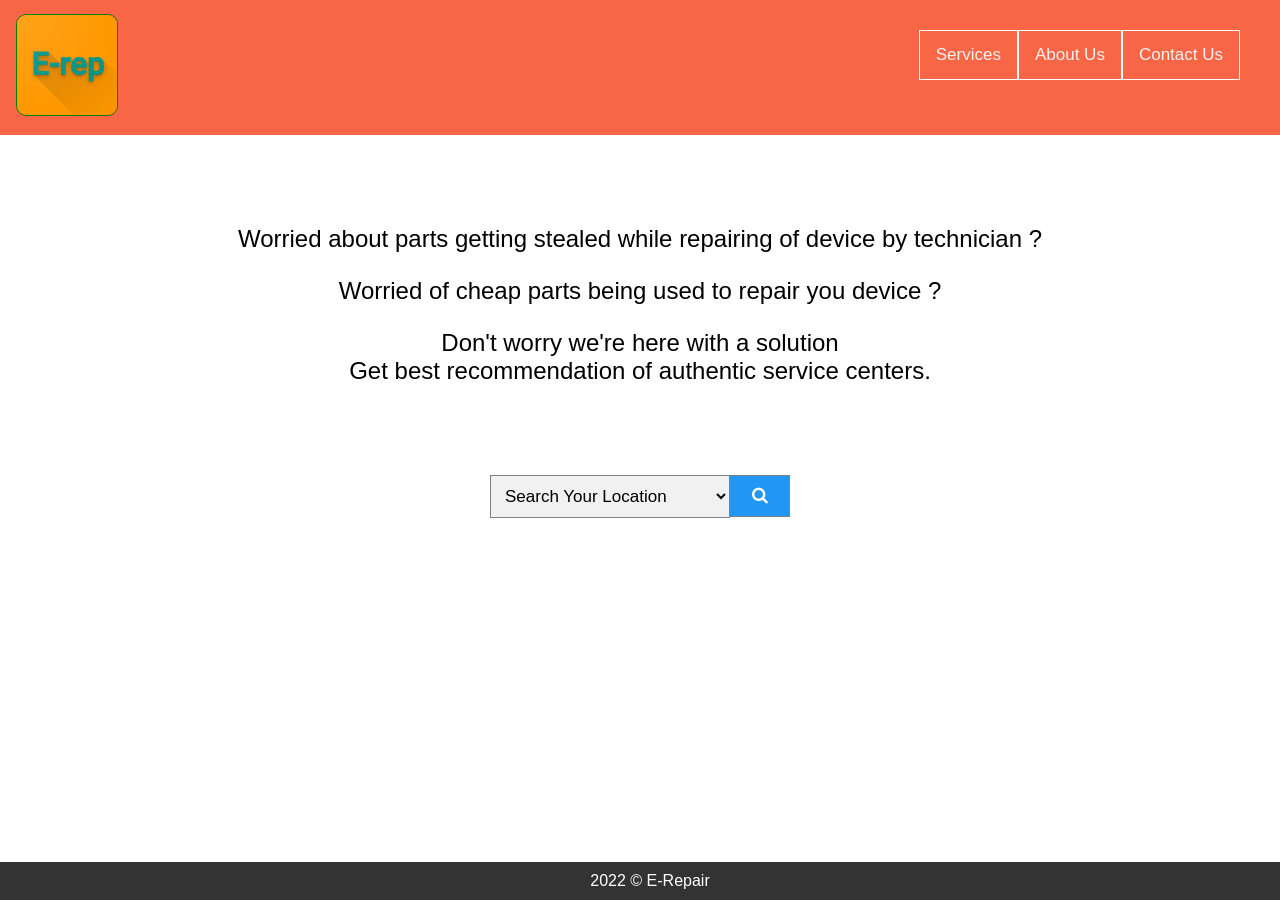
<file: portal/index.html>
<!DOCTYPE html>
<html>
<head>
	<meta charset="utf-8">
	<meta name="viewport" content="width=device-width, initial-scale=1">
	<link rel="stylesheet" href="https://cdnjs.cloudflare.com/ajax/libs/font-awesome/4.7.0/css/font-awesome.min.css">
	<title>E-Repair</title>
	<style>

		body {
		  margin: 0;
		  font-family: Arial, Helvetica, sans-serif;
		}

		.topnav {
		  position: relative;
		  overflow: hidden;
		  background-color: #F96646;
		}

		.topnav a {
		  float: left;
		  color: #f2f2f2;
		  text-align: center;
		  padding: 14px 16px;
		  text-decoration: none;
		  font-size: 17px;
		}

		.topnav a:hover {
		  background-color: #ddd;
		  color: black;
		}

		.topnav a.active {
		  color: white;
		}

		.topnav-right {
		  float: right;
			padding-top: 30px;
			padding-right: 40px;
		}

		.footer {
		   position: fixed;
		   bottom: 0;
		   width: 100%;
		   background-color: #333;
		   color: white;
		   padding: 10px;
		}

		.intro {
			text-align: center;
			margin-top: 10vh;
			font-size: 1.5rem;
		}

		.search-bar {
			font-size: 2rem;
			width: 100%;
			margin-top: 10vh;
		}

		form select {
		  padding: 10px;
		  font-size: 17px;
		  border: 1px solid grey;
		  float: left;
		  width: 80%;
		  background: #f1f1f1;
		}

		form button {
		  float: left;
		  width: 20%;
		  padding: 10px;
		  background: #2196F3;
		  color: white;
		  font-size: 17px;
		  border: 1px solid grey;
		  border-left: none;
		  cursor: pointer;
		}

		/* Responsive navigation menu (for mobile devices) */
		@media screen and (max-width: 600px) {

			.topnav a {
				font-size: 15px;
				padding: 5px;
				margin-top: 5px;
			}
		  
			.topnav a, .topnav-left {
			    float: left;
			    display: grid;
			 }	

			.topnav a, .topnav-right {
			    float: right;
			    display: grid;
			}

		 	.topnav-left {
			  float: left;
			  padding: 5px;
			}

			.topnav-right {
			  float: right;
				padding: 10px;
			}

			.intro {
				font-size: 17px;
			}
		}

	</style>
</head>
<body>

	<div class="topnav">

		<div class="topnav-left">
			<a href="../index.html"><img src="./cdn/logo.png" height="100px" width="auto" style="border: thin solid green; border-radius: 10%;"></a>
		</div>

	  <div class="topnav-right">
	    <a href="./service.html" style="border: thin solid white;">Services</a>
	    <a href="./about.html" style="border: thin solid white;">About Us</a>
		<a href="./contact.html" style="border: thin solid white;">Contact Us</a>
	  </div>

	</div>

	<div class="intro">

		<p>Worried about parts getting stealed while repairing of device by technician ?</p>
		<p>Worried of cheap parts being used to repair you device ?</p>

		<p>Don't worry we're here with a solution<br>Get best recommendation of authentic service centers.</p>

	</div>

	<div class="search-bar">
		<form style="margin:auto;max-width:300px" id="link" action="./kanpur/index.html">
			<select id="city" name="city">
		    <option value="" selected disabled hidden>Search Your Location</option>
		    <option value="kanpur" class="kanpur" onclick="kanpur()">Kanpur, UP</option>
		  </select>
			<a href="./kanpur/index.html" id="link">
				<button type="submit" onclick="kanpur()"><i class="fa fa-search"></i>
				</button>
			</a>
    </form>
	</div>


	<div class="footer">
		<div style="width: 100%; text-align: center;">2022 &#169; E-Repair </div>
	</div>

</body>

<script>

	kanpur() {
		document.getElementById("link").action = "./kanpur/index.html";
	}

</script>

</html>
</file>
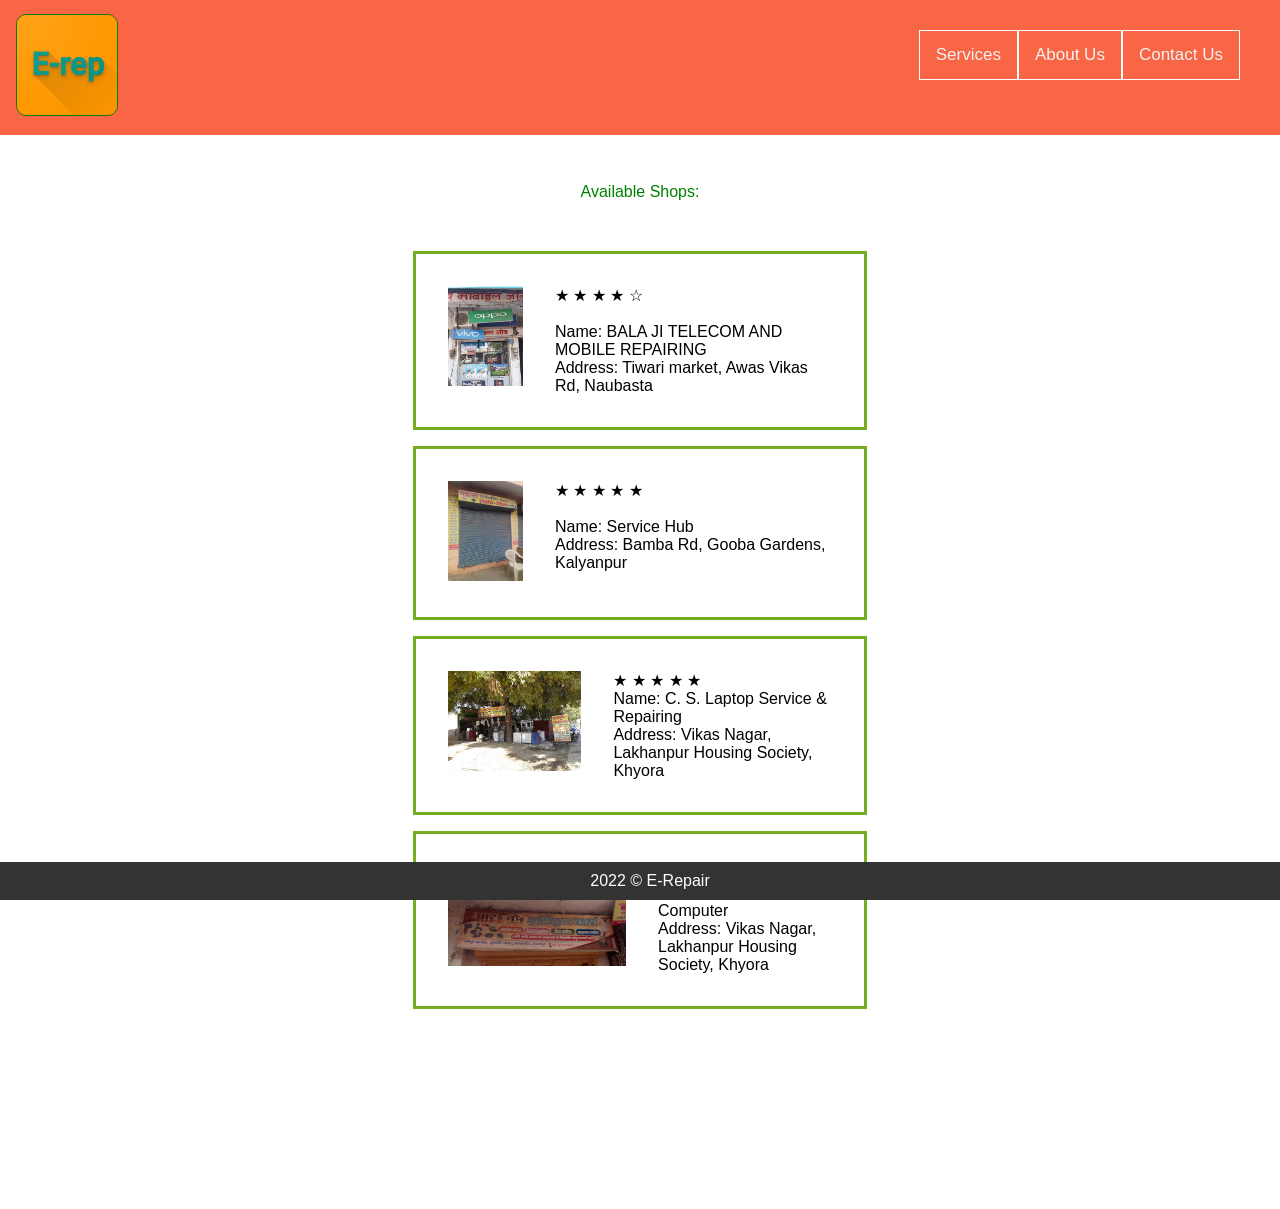
<file: portal/kanpur/index.html>
<!DOCTYPE html>
<html>
<head>
	<meta charset="utf-8">
	<meta name="viewport" content="width=device-width, initial-scale=1">
	<title>E-Repair</title>
	<style>

		body {
		  margin: 0;
		  font-family: Arial, Helvetica, sans-serif;
		}

		.topnav {
		  position: relative;
		  overflow: hidden;
		  background-color: #F96646;
		}

		.topnav a {
		  float: left;
		  color: #f2f2f2;
		  text-align: center;
		  padding: 14px 16px;
		  text-decoration: none;
		  font-size: 17px;
		}

		.topnav a:hover {
		  background-color: #ddd;
		  color: black;
		}

		.topnav a.active {
		  color: white;
		}

		.topnav-right {
		  float: right;
			padding-top: 30px;
			padding-right: 40px;
		}

		.footer {
		   position: fixed;
		   bottom: 0;
		   width: 100%;
		   background-color: #333;
		   color: white;
		   padding: 10px;
		}

    #card-parent {
			display: flex;
			flex-direction: row;
		}

		.intro {
			text-align: center;
			margin-top: 10vh;
			font-size: 1.5rem;
		}

    .shop-cards {
      margin: auto;
      width: 30%;
      border: 3px solid #73AD21;
      padding: 2rem;
      margin-top:1rem;
    }

    .comment {
      margin: auto;
      width: 30%;
      color:green;
      margin-top:3rem;
    }

    div.shop-cards a {
      text-decoration:none;
      color: black;
    }

    /* Responsive navigation menu (for mobile devices) */
		@media screen and (max-width: 600px) {

			.topnav a {
				font-size: 15px;
				padding: 5px;
				margin-top: 5px;
			}
		  
			.topnav a, .topnav-left {
			    float: left;
			    display: grid;
			 }	

			.topnav a, .topnav-right {
			    float: right;
			    display: grid;
			}

		 	.topnav-left {
			  float: left;
			  padding: 5px;
			}

			.topnav-right {
			  float: right;
				padding: 10px;
			}

			#card-parent {
				display: flex;
				flex-direction: column;
			}

			.shop-cards {
	      margin: auto;
	      width: 80%;
	      border: 3px solid #73AD21;
	      padding: 2rem;
	      margin-top:1rem;
    	}
		}

	</style>
</head>
<body>

	<div class="topnav">

		<div class="topnav-left">
		  <a href="./../index.html"><img src="./../cdn/logo.png" height="100px" width="auto" style="border: thin solid green; border-radius: 10%;"></a>
		</div>

	  <div class="topnav-right">
	    <a href="./../service.html" style="border: thin solid white;">Services</a>
	    <a href="./../about.html" style="border: thin solid white;">About Us</a>
			<a href="./../contact.html" style="border: thin solid white;">Contact Us</a>
	  </div>

	</div>

  <div class="comment">
    <p style="text-align:center">Available Shops:</p><br>
  </div>

  <div class="shop-cards">
    <a href="./1/index.html">
      <div id="card-parent">
      	<div class="child"><img src="./1/1.jfif" height="100px" width="auto" alt="Shop 1 logo"></div>
      	<div class="child" style="padding-left:2rem;"> &#9733; &#9733; &#9733; &#9733; &#9734;<br><br>Name: BALA JI TELECOM AND MOBILE REPAIRING<br>Address: Tiwari market, Awas Vikas Rd, Naubasta</div>
      </div>
    </a>
  </div>

  <div class="shop-cards">
    <a href="./2/index.html">
      <div id="card-parent">
      	<div class="child"><img src="./2/1.jfif" height="100px" width="auto" alt="Shop 2 logo"></div>
      	<div class="child" style="padding-left:2rem;"> &#9733; &#9733; &#9733; &#9733; &#9733;<br><br>Name: Service Hub
<br>Address: Bamba Rd, Gooba Gardens, Kalyanpur</div>
      </div>
    </a>
  </div>

  <div class="shop-cards">
    <a href="./3/index.html">
      <div id="card-parent">
      	<div class="child"><img src="./3/1.jfif" height="100px" width="auto" alt="Shop 3 logo"></div>
      	<div class="child" style="padding-left:2rem;"> &#9733; &#9733; &#9733; &#9733; &#9733;<br>Name: C. S. Laptop Service & Repairing<br>Address: Vikas Nagar, Lakhanpur Housing Society, Khyora</div>
      </div>
    </a>
  </div>

  <div class="shop-cards">
    <a href="./4/index.html">
      <div id="card-parent">
      	<div class="child"><img src="./4/1.jfif" height="100px" width="auto" alt="Shop 4 logo"></div>
      	<div class="child" style="padding-left:2rem;">--<br>Name: R.K. Mobile and Computer<br>Address: Vikas Nagar, Lakhanpur Housing Society, Khyora</div>
      </div>
    </a>
  </div>

  <div style="height:200px"></div>

	<div class="footer">
		<div style="width: 100%; text-align: center;">2022 &#169; E-Repair </div>
	</div>

</body>
</html>
</file>
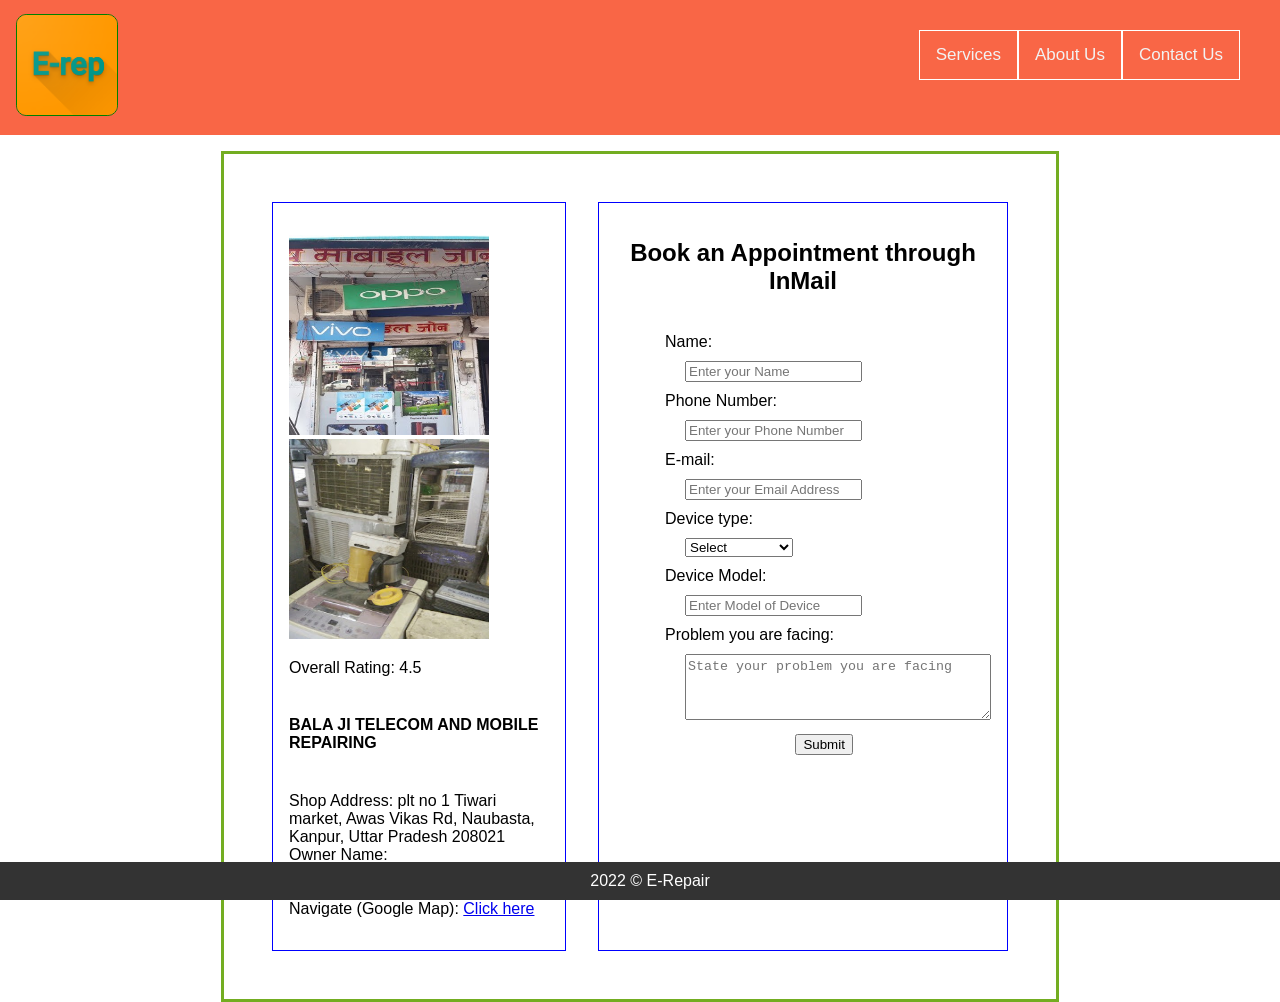
<file: portal/kanpur/1/index.html>
<!DOCTYPE html>
<html>
<head>
	<meta charset="utf-8">
	<meta name="viewport" content="width=device-width, initial-scale=1">
	<title>E-Repair</title>
	<style>

		body {
		  margin: 0;
		  font-family: Arial, Helvetica, sans-serif;
		}

		.topnav {
		  position: relative;
		  overflow: hidden;
		  background-color: #F96646;
		}

		.topnav a {
		  float: left;
		  color: #f2f2f2;
		  text-align: center;
		  padding: 14px 16px;
		  text-decoration: none;
		  font-size: 17px;
		}

		.topnav a:hover {
		  background-color: #ddd;
		  color: black;
		}

		.topnav a.active {
		  color: white;
		}

		.topnav-right {
		  float: right;
			padding-top: 30px;
			padding-right: 40px;
		}

		.footer {
		   position: fixed;
		   bottom: 0;
		   width: 100%;
		   background-color: #333;
		   color: white;
		   padding: 10px;
		}

		#card-parent {
			display: flex;
			flex-direction: row;
			justify-content: space-between;
		}

		.shop-cards {
	      margin: auto;
	      width: 60%;
	      border: 3px solid #73AD21;
	      padding: 2rem;
	      margin-top:1rem;
	    }

		.shop-child {
			border: thin solid blue;
			padding: 1rem;
			margin: 1rem;
			width: 500px;
		}

		.review-cards {
	      margin: auto;
	      width:80%;
	      border: 3px solid #73AD21;
	      padding: 1rem;
	      margin-top:1rem;
	    }

		#review-parent {
			display: flex;
			flex-direction: row;
			padding-left: 1rem;
		}

		.bookingForm {
			margin-left: 50px;
		}

		.bookingForm input, select, textarea {
			margin-left: 20px;
			margin-top: 10px;
			margin-bottom: 10px;
		}

		button.submit {
			margin-left: 40%;
		}

		button.submit a:link, a:hover, a:active, a:visited {
			text-decoration: none;
			color: black;
		}

		#problem {
			height:60px;
			width: 300px;
			line-height: 20px;
		}

		/* Responsive navigation menu (for mobile devices) */
		@media screen and (max-width: 600px) {

			.topnav a {
				font-size: 15px;
				padding: 5px;
				margin-top: 5px;
			}
		  
			.topnav a, .topnav-left {
			    float: left;
			    display: grid;
			 }	

			.topnav a, .topnav-right {
			    float: right;
			    display: grid;
			}

		 	.topnav-left {
			  float: left;
			  padding: 5px;
			}

			.topnav-right {
			  float: right;
				padding: 10px;
			}

			#card-parent {
				flex-direction: column;
			}

			.shop-child {
				width: 90%;
				margin: 0rem;
				margin-bottom: 1rem;
			}

			.shop-cards {
				width: 80%;
				padding: 1rem;
				margin-bottom: 50px;
			}

			#problem {
				height:80px;
				width: 70%;
				line-height: 15px;
			}
		}

	</style>
</head>
<body>

	<div class="topnav">

	  <div class="topnav-left">
	  	<a href="./../../index.html"><img src="./../../cdn/logo.png" height="100px" width="auto" style="border: thin solid green; border-radius: 10%;"></a>
	  </div>

	  <div class="topnav-right">
	    <a href="./../../service.html" style="border: thin solid white;">Services</a>
	    <a href="./../../about.html" style="border: thin solid white;">About Us</a>
			<a href="./../../contact.html" style="border: thin solid white;">Contact Us</a>
	  </div>

	</div>

	<div class="shop-cards">
    <div id="card-parent">

    	<div class="shop-child">
				<p>
					<img src="1.jfif" height="200px" width="200px" alt="Shop Front">
					<img src="2.jfif" height="200px" width="200px" alt="Shop Inside">
				</p>
				<p>
					Overall Rating: 4.5<br><br>
					<h4 id="shopName">BALA JI TELECOM AND MOBILE REPAIRING</h4><br>
					Shop Address: plt no 1 Tiwari market, Awas Vikas Rd, Naubasta, Kanpur, Uttar Pradesh 208021<br>
					Owner Name:<br>
					Contact Number: 09454055108<br><br>
					Navigate (Google Map): <a href="https://goo.gl/maps/h4FPk3MhBeoWDYx9A">Click here</a><br>
				</p>
			</div>

    	<div class="shop-child">
			<h2 style="text-align:center;">Book an Appointment through InMail</h2><br>

			<div>
				<form class="bookingForm">
				  <label for="name">Name:</label><br>
				  <input type="text" id="name" name="name" placeholder="Enter your Name" required><br>
				  <label for="phone">Phone Number:</label><br>
				  <input type="text" id="phone" name="phone" placeholder="Enter your Phone Number" required><br>
				  <label for="email">E-mail:</label><br>
				  <input type="text" id="email" name="email" placeholder="Enter your Email Address" required><br>
				  <label for="type">Device type:</label><br>
				  <select id="type" name="type" required>
				  	<option value="" selected disabled>Select</option>
				  	<option value="smartphone">Smartphone</option>
				  	<option value="keypad">Keypad phone</option>
				  	<option value="laptop">Laptop</option>
				  	<option value="desktop">Desktop</option>
				  	<option value="tv">TV</option>
				  </select>
				  <br>
				  <label for="model">Device Model:</label><br>
				  <input type="text" id="model" name="model" placeholder="Enter Model of Device"><br>
				  <label for="problem">Problem you are facing:</label><br>
				  <textarea type="text" id="problem" name="problem" placeholder="State your problem you are facing"></textarea>
				  <br>
				  <button class="submit"><a href="" id="appointment_mail" onclick="appointment_Mail()">Submit</a></button>
				</form>
			</div>

		</div>

    </div>
  </div>

	<div class="footer">
		<div style="width: 100%; text-align: center;">2022 &#169; E-Repair </div>
	</div>

<script type="text/javascript">

	function appointment_Mail() {
		var name = document.getElementById("name");
		var phone = document.getElementById("phone");
		var email = document.getElementById("email");
		var type = document.getElementById("type");
		var model = document.getElementById("model");
		var problem = document.getElementById("problem");
		var shopName = document.getElementById("shopName");

		var mail = "Name:%20" + name.value 
					+ "%0A" + 
					"Phone Number:%20" + phone.value 
					+ "%0A" + 
					"Email:%20" + email.value 
					+ "%0A" + "%0A" + 
					"Device%20Type:%20" + type.value 
					+ "%0A" + 
					"Device%20Model:%20" + model.value 
					+ "%0A" + "%0A" + 
					"Problem:%20" + problem.value 
					+ "%0A" + "%0A" + 
					"Shop%20Name:%20" + shopName.innerHTML;

		document.getElementById("appointment_mail").href = 'mailto:appointment.erepair@gmail.com?subject=Appointment&body=' + mail;
	}

</script>

</body>
</html>
</file>
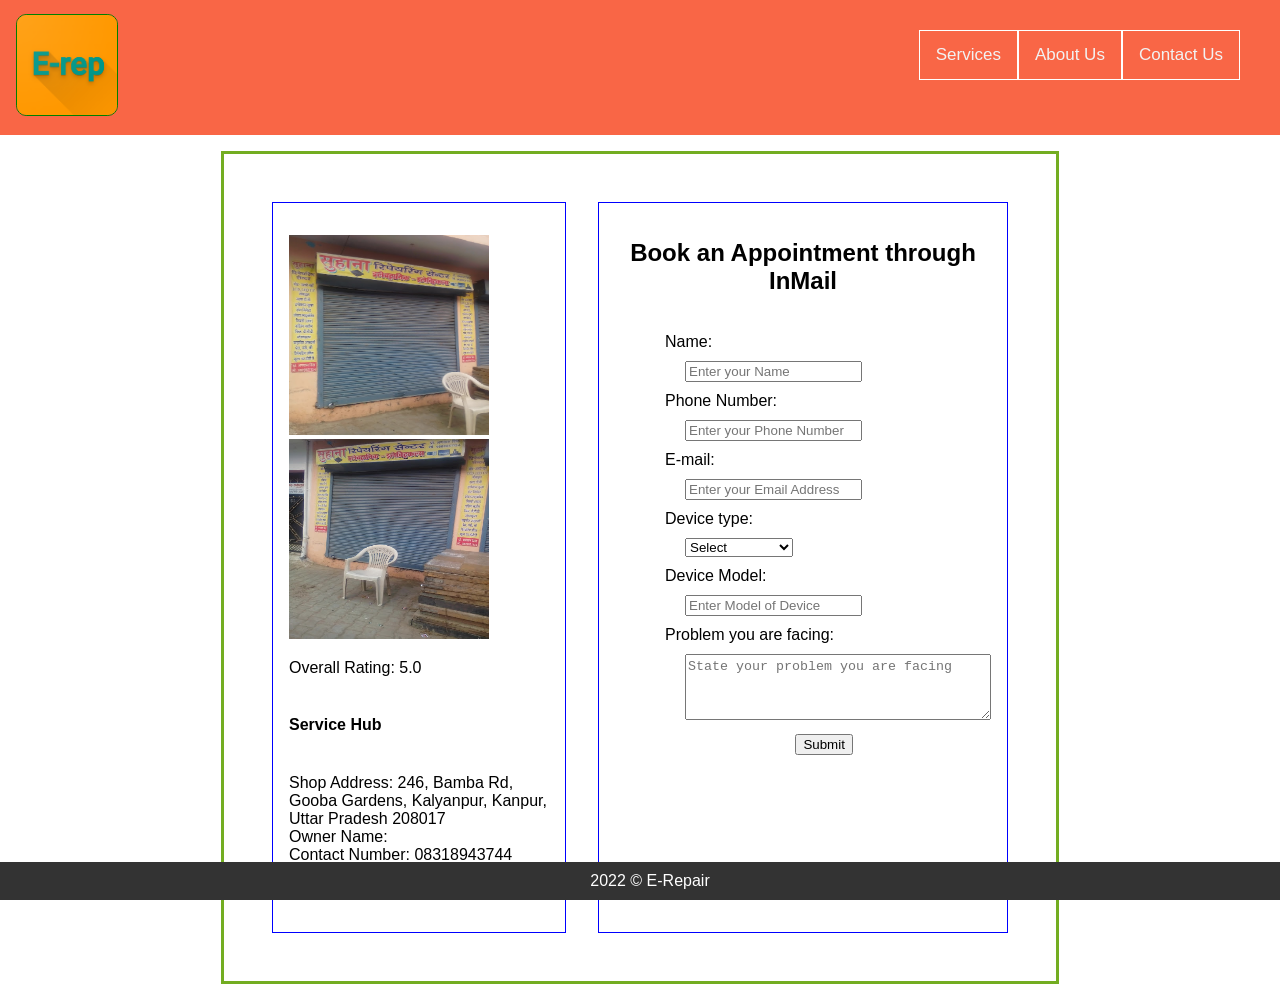
<file: portal/kanpur/2/index.html>
<!DOCTYPE html>
<html>
<head>
	<meta charset="utf-8">
	<meta name="viewport" content="width=device-width, initial-scale=1">
	<title>E-Repair</title>
	<style>

		body {
		  margin: 0;
		  font-family: Arial, Helvetica, sans-serif;
		}

		.topnav {
		  position: relative;
		  overflow: hidden;
		  background-color: #F96646;
		}

		.topnav a {
		  float: left;
		  color: #f2f2f2;
		  text-align: center;
		  padding: 14px 16px;
		  text-decoration: none;
		  font-size: 17px;
		}

		.topnav a:hover {
		  background-color: #ddd;
		  color: black;
		}

		.topnav a.active {
		  color: white;
		}

		.topnav-right {
		  float: right;
			padding-top: 30px;
			padding-right: 40px;
		}

		.footer {
		   position: fixed;
		   bottom: 0;
		   width: 100%;
		   background-color: #333;
		   color: white;
		   padding: 10px;
		}

		#card-parent {
			display: flex;
			flex-direction: row;
			justify-content: space-between;
		}

		.shop-cards {
	      margin: auto;
	      width: 60%;
	      border: 3px solid #73AD21;
	      padding: 2rem;
	      margin-top:1rem;
	    }

		.shop-child {
			border: thin solid blue;
			padding: 1rem;
			margin: 1rem;
			width: 500px;
		}

		.review-cards {
	      margin: auto;
	      width:80%;
	      border: 3px solid #73AD21;
	      padding: 1rem;
	      margin-top:1rem;
	    }

		#review-parent {
			display: flex;
			flex-direction: row;
			padding-left: 1rem;
		}

		.bookingForm {
			margin-left: 50px;
		}

		.bookingForm input, select, textarea {
			margin-left: 20px;
			margin-top: 10px;
			margin-bottom: 10px;
		}

		button.submit {
			margin-left: 40%;
		}

		button.submit a:link, a:hover, a:active, a:visited {
			text-decoration: none;
			color: black;
		}

		#problem {
			height:60px;
			width: 300px;
			line-height: 20px;
		}

		/* Responsive navigation menu (for mobile devices) */
		@media screen and (max-width: 600px) {

			.topnav a {
				font-size: 15px;
				padding: 5px;
				margin-top: 5px;
			}
		  
			.topnav a, .topnav-left {
			    float: left;
			    display: grid;
			 }	

			.topnav a, .topnav-right {
			    float: right;
			    display: grid;
			}

		 	.topnav-left {
			  float: left;
			  padding: 5px;
			}

			.topnav-right {
			  float: right;
				padding: 10px;
			}

			#card-parent {
				flex-direction: column;
			}

			.shop-child {
				width: 90%;
				margin: 0rem;
				margin-bottom: 1rem;
			}

			.shop-cards {
				width: 80%;
				padding: 1rem;
				margin-bottom: 50px;
			}

			#problem {
				height:80px;
				width: 70%;
				line-height: 15px;
			}
		}

	</style>
</head>
<body>

	<div class="topnav">

	  <div class="topnav-left">
	  	<a href="./../../index.html"><img src="./../../cdn/logo.png" height="100px" width="auto" style="border: thin solid green; border-radius: 10%;"></a>
	  </div>

	  <div class="topnav-right">
	    <a href="./../../service.html" style="border: thin solid white;">Services</a>
	    <a href="./../../about.html" style="border: thin solid white;">About Us</a>
			<a href="./../../contact.html" style="border: thin solid white;">Contact Us</a>
	  </div>

	</div>

	<div class="shop-cards">
    <div id="card-parent">

    	<div class="shop-child">
				<p>
					<img src="1.jfif" height="200px" width="200px" alt="Shop Front">
					<img src="2.jfif" height="200px" width="200px" alt="Shop Inside">
				</p>
				<p>
					Overall Rating: 5.0<br><br>
					<h4 id="shopName">Service Hub</h4><br>
					Shop Address:  246, Bamba Rd, Gooba Gardens, Kalyanpur, Kanpur, Uttar Pradesh 208017<br>
					Owner Name:<br>
					Contact Number: 08318943744<br><br>
					Navigate (Google Map): <a href="https://goo.gl/maps/Gc2HQwLhqoQn86Cu9">Click here</a><br>
				</p>
			</div>

    	<div class="shop-child">
			<h2 style="text-align:center;">Book an Appointment through InMail</h2><br>

			<div>
				<form class="bookingForm">
				  <label for="name">Name:</label><br>
				  <input type="text" id="name" name="name" placeholder="Enter your Name" required><br>
				  <label for="phone">Phone Number:</label><br>
				  <input type="text" id="phone" name="phone" placeholder="Enter your Phone Number" required><br>
				  <label for="email">E-mail:</label><br>
				  <input type="text" id="email" name="email" placeholder="Enter your Email Address" required><br>
				  <label for="type">Device type:</label><br>
				  <select id="type" name="type" required>
				  	<option value="" selected disabled>Select</option>
				  	<option value="smartphone">Smartphone</option>
				  	<option value="keypad">Keypad phone</option>
				  	<option value="laptop">Laptop</option>
				  	<option value="desktop">Desktop</option>
				  	<option value="tv">TV</option>
				  </select>
				  <br>
				  <label for="model">Device Model:</label><br>
				  <input type="text" id="model" name="model" placeholder="Enter Model of Device"><br>
				  <label for="problem">Problem you are facing:</label><br>
				  <textarea type="text" id="problem" name="problem" placeholder="State your problem you are facing"></textarea>
				  <br>
				  <button class="submit"><a href="" id="appointment_mail" onclick="appointment_Mail()">Submit</a></button>
				</form>
			</div>

		</div>

    </div>
  </div>

	<div class="footer">
		<div style="width: 100%; text-align: center;">2022 &#169; E-Repair </div>
	</div>

<script type="text/javascript">

	function appointment_Mail() {
		var name = document.getElementById("name");
		var phone = document.getElementById("phone");
		var email = document.getElementById("email");
		var type = document.getElementById("type");
		var model = document.getElementById("model");
		var problem = document.getElementById("problem");
		var shopName = document.getElementById("shopName");

		var mail = "Name:%20" + name.value 
					+ "%0A" + 
					"Phone Number:%20" + phone.value 
					+ "%0A" + 
					"Email:%20" + email.value 
					+ "%0A" + "%0A" + 
					"Device%20Type:%20" + type.value 
					+ "%0A" + 
					"Device%20Model:%20" + model.value 
					+ "%0A" + "%0A" + 
					"Problem:%20" + problem.value 
					+ "%0A" + "%0A" + 
					"Shop%20Name:%20" + shopName.innerHTML;

		document.getElementById("appointment_mail").href = 'mailto:appointment.erepair@gmail.com?subject=Appointment&body=' + mail;
	}

</script>

</body>
</html>
</file>
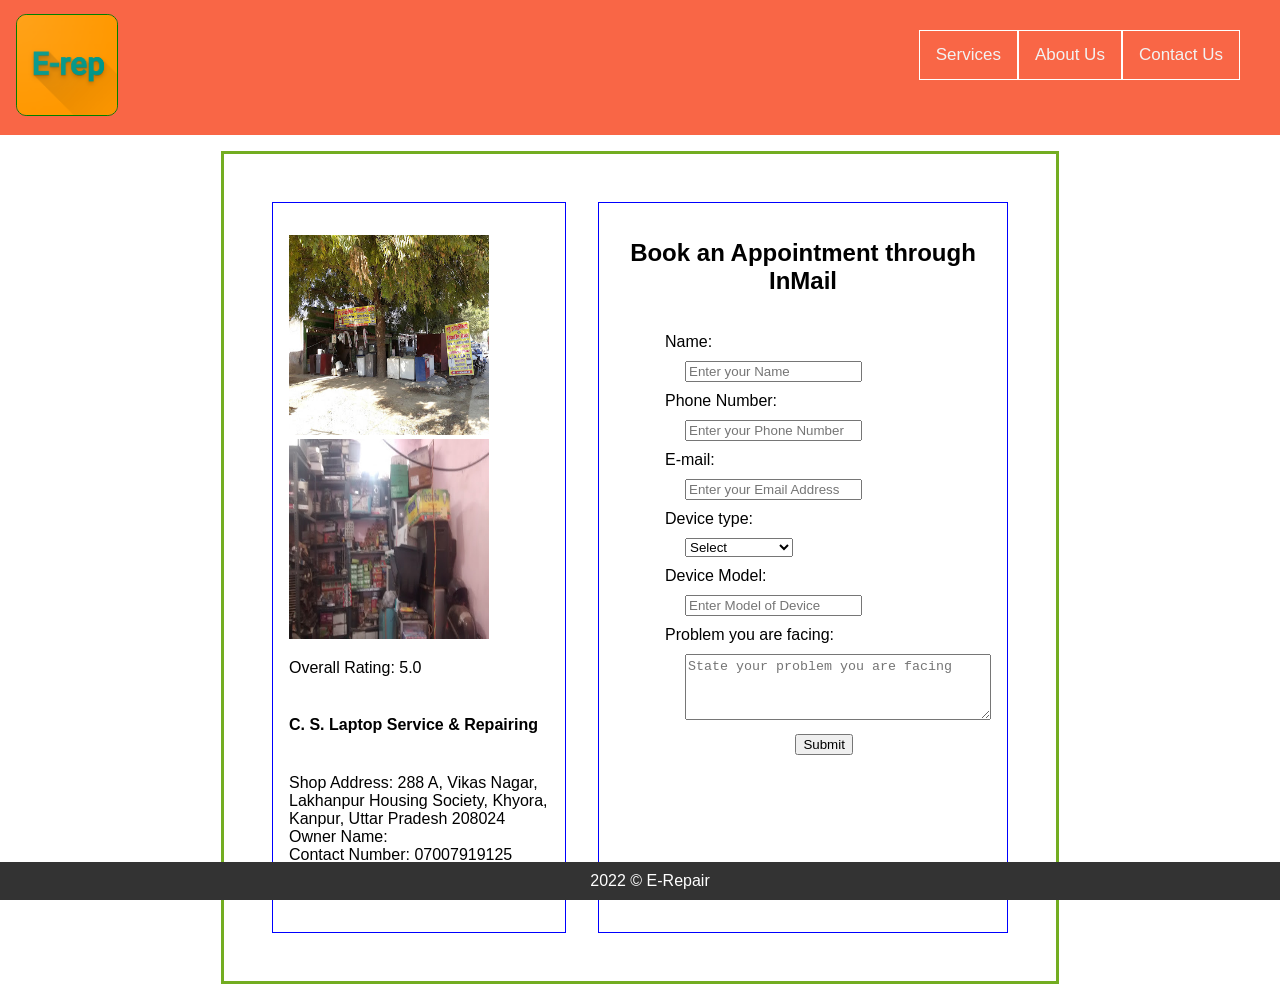
<file: portal/kanpur/3/index.html>
<!DOCTYPE html>
<html>
<head>
	<meta charset="utf-8">
	<meta name="viewport" content="width=device-width, initial-scale=1">
	<title>E-Repair</title>
	<style>

		body {
		  margin: 0;
		  font-family: Arial, Helvetica, sans-serif;
		}

		.topnav {
		  position: relative;
		  overflow: hidden;
		  background-color: #F96646;
		}

		.topnav a {
		  float: left;
		  color: #f2f2f2;
		  text-align: center;
		  padding: 14px 16px;
		  text-decoration: none;
		  font-size: 17px;
		}

		.topnav a:hover {
		  background-color: #ddd;
		  color: black;
		}

		.topnav a.active {
		  color: white;
		}

		.topnav-right {
		  float: right;
			padding-top: 30px;
			padding-right: 40px;
		}

		.footer {
		   position: fixed;
		   bottom: 0;
		   width: 100%;
		   background-color: #333;
		   color: white;
		   padding: 10px;
		}

		#card-parent {
			display: flex;
			flex-direction: row;
			justify-content: space-between;
		}

		.shop-cards {
	      margin: auto;
	      width: 60%;
	      border: 3px solid #73AD21;
	      padding: 2rem;
	      margin-top:1rem;
	    }

		.shop-child {
			border: thin solid blue;
			padding: 1rem;
			margin: 1rem;
			width: 500px;
		}

		.review-cards {
	      margin: auto;
	      width:80%;
	      border: 3px solid #73AD21;
	      padding: 1rem;
	      margin-top:1rem;
	    }

		#review-parent {
			display: flex;
			flex-direction: row;
			padding-left: 1rem;
		}

		.bookingForm {
			margin-left: 50px;
		}

		.bookingForm input, select, textarea {
			margin-left: 20px;
			margin-top: 10px;
			margin-bottom: 10px;
		}

		button.submit {
			margin-left: 40%;
		}

		button.submit a:link, a:hover, a:active, a:visited {
			text-decoration: none;
			color: black;
		}

		#problem {
			height:60px;
			width: 300px;
			line-height: 20px;
		}

		/* Responsive navigation menu (for mobile devices) */
		@media screen and (max-width: 600px) {

			.topnav a {
				font-size: 15px;
				padding: 5px;
				margin-top: 5px;
			}
		  
			.topnav a, .topnav-left {
			    float: left;
			    display: grid;
			 }	

			.topnav a, .topnav-right {
			    float: right;
			    display: grid;
			}

		 	.topnav-left {
			  float: left;
			  padding: 5px;
			}

			.topnav-right {
			  float: right;
				padding: 10px;
			}

			#card-parent {
				flex-direction: column;
			}

			.shop-child {
				width: 90%;
				margin: 0rem;
				margin-bottom: 1rem;
			}

			.shop-cards {
				width: 80%;
				padding: 1rem;
				margin-bottom: 50px;
			}

			#problem {
				height:80px;
				width: 70%;
				line-height: 15px;
			}
		}

	</style>
</head>
<body>

	<div class="topnav">

	  <div class="topnav-left">
	  	<a href="./../../index.html"><img src="./../../cdn/logo.png" height="100px" width="auto" style="border: thin solid green; border-radius: 10%;"></a>
	  </div>

	  <div class="topnav-right">
	    <a href="./../../service.html" style="border: thin solid white;">Services</a>
	    <a href="./../../about.html" style="border: thin solid white;">About Us</a>
			<a href="./../../contact.html" style="border: thin solid white;">Contact Us</a>
	  </div>

	</div>

	<div class="shop-cards">
    <div id="card-parent">

    	<div class="shop-child">
				<p>
					<img src="1.jfif" height="200px" width="200px" alt="Shop Front">
					<img src="2.jfif" height="200px" width="200px" alt="Shop Inside">
				</p>
				<p>
					Overall Rating: 5.0<br><br>
					<h4 id="shopName">C. S. Laptop Service & Repairing</h4><br>
					Shop Address: 288 A, Vikas Nagar, Lakhanpur Housing Society, Khyora, Kanpur, Uttar Pradesh 208024<br>
					Owner Name:<br>
					Contact Number: 07007919125<br><br>
					Navigate (Google Map): <a href="https://maps.app.goo.gl/8MW8YEEeZCqkpYuGA">Click here</a><br>
				</p>
			</div>

    	<div class="shop-child">
			<h2 style="text-align:center;">Book an Appointment through InMail</h2><br>

			<div>
				<form class="bookingForm">
				  <label for="name">Name:</label><br>
				  <input type="text" id="name" name="name" placeholder="Enter your Name" required><br>
				  <label for="phone">Phone Number:</label><br>
				  <input type="text" id="phone" name="phone" placeholder="Enter your Phone Number" required><br>
				  <label for="email">E-mail:</label><br>
				  <input type="text" id="email" name="email" placeholder="Enter your Email Address" required><br>
				  <label for="type">Device type:</label><br>
				  <select id="type" name="type" required>
				  	<option value="" selected disabled>Select</option>
				  	<option value="smartphone">Smartphone</option>
				  	<option value="keypad">Keypad phone</option>
				  	<option value="laptop">Laptop</option>
				  	<option value="desktop">Desktop</option>
				  	<option value="tv">TV</option>
				  </select>
				  <br>
				  <label for="model">Device Model:</label><br>
				  <input type="text" id="model" name="model" placeholder="Enter Model of Device"><br>
				  <label for="problem">Problem you are facing:</label><br>
				  <textarea type="text" id="problem" name="problem" placeholder="State your problem you are facing"></textarea>
				  <br>
				  <button class="submit"><a href="" id="appointment_mail" onclick="appointment_Mail()">Submit</a></button>
				</form>
			</div>

		</div>

    </div>
  </div>

	<div class="footer">
		<div style="width: 100%; text-align: center;">2022 &#169; E-Repair </div>
	</div>

<script type="text/javascript">

	function appointment_Mail() {
		var name = document.getElementById("name");
		var phone = document.getElementById("phone");
		var email = document.getElementById("email");
		var type = document.getElementById("type");
		var model = document.getElementById("model");
		var problem = document.getElementById("problem");
		var shopName = document.getElementById("shopName");

		var mail = "Name:%20" + name.value 
					+ "%0A" + 
					"Phone Number:%20" + phone.value 
					+ "%0A" + 
					"Email:%20" + email.value 
					+ "%0A" + "%0A" + 
					"Device%20Type:%20" + type.value 
					+ "%0A" + 
					"Device%20Model:%20" + model.value 
					+ "%0A" + "%0A" + 
					"Problem:%20" + problem.value 
					+ "%0A" + "%0A" + 
					"Shop%20Name:%20" + shopName.innerHTML;

		document.getElementById("appointment_mail").href = 'mailto:appointment.erepair@gmail.com?subject=Appointment&body=' + mail;
	}

</script>

</body>
</html>
</file>
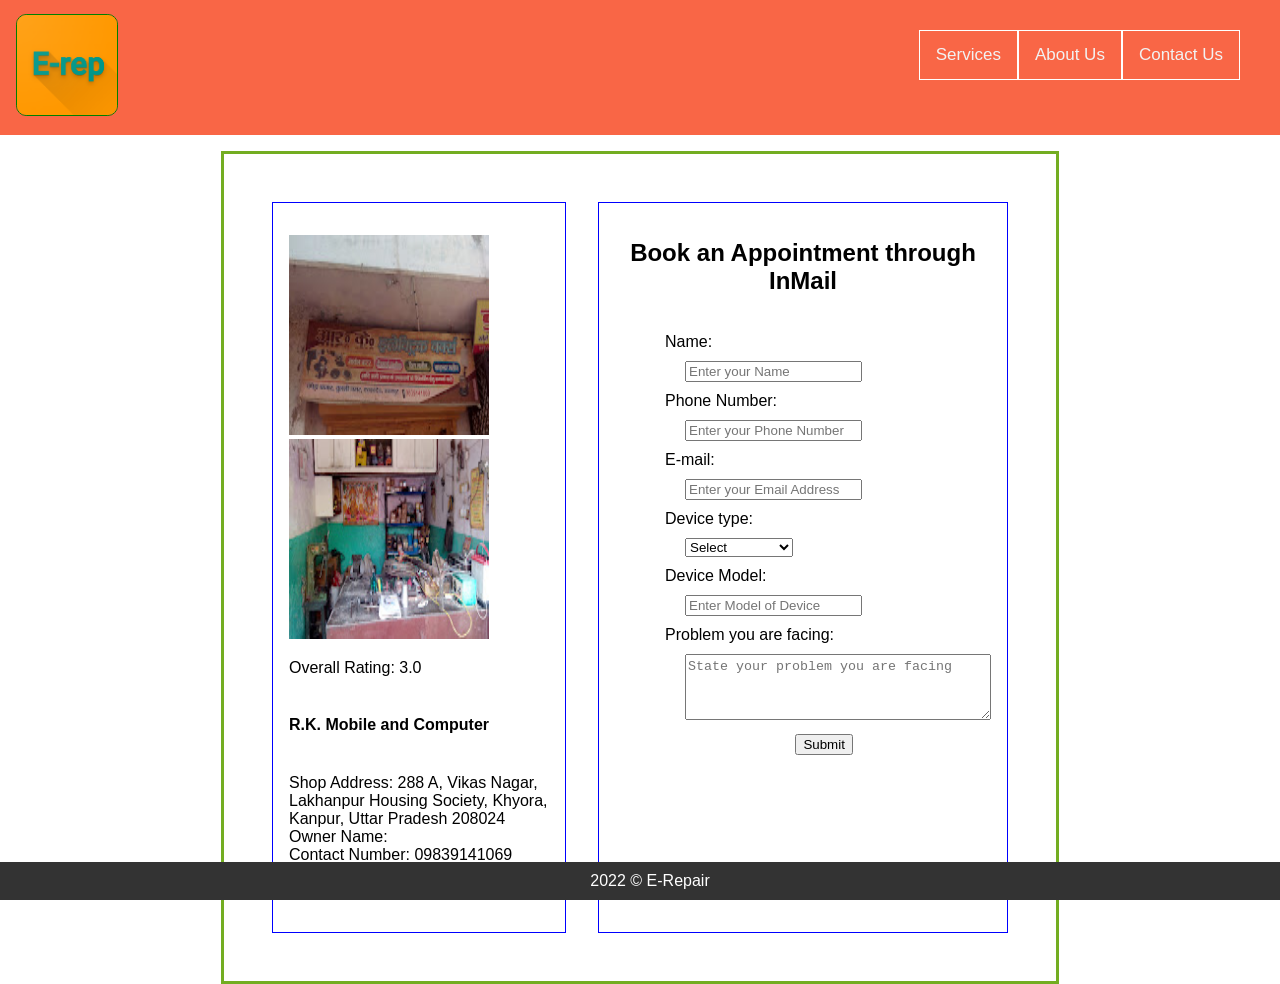
<file: portal/kanpur/4/index.html>
<!DOCTYPE html>
<html>
<head>
	<meta charset="utf-8">
	<meta name="viewport" content="width=device-width, initial-scale=1">
	<title>E-Repair</title>
	<style>

		body {
		  margin: 0;
		  font-family: Arial, Helvetica, sans-serif;
		}

		.topnav {
		  position: relative;
		  overflow: hidden;
		  background-color: #F96646;
		}

		.topnav a {
		  float: left;
		  color: #f2f2f2;
		  text-align: center;
		  padding: 14px 16px;
		  text-decoration: none;
		  font-size: 17px;
		}

		.topnav a:hover {
		  background-color: #ddd;
		  color: black;
		}

		.topnav a.active {
		  color: white;
		}

		.topnav-right {
		  float: right;
			padding-top: 30px;
			padding-right: 40px;
		}

		.footer {
		   position: fixed;
		   bottom: 0;
		   width: 100%;
		   background-color: #333;
		   color: white;
		   padding: 10px;
		}

		#card-parent {
			display: flex;
			flex-direction: row;
			justify-content: space-between;
		}

		.shop-cards {
	      margin: auto;
	      width: 60%;
	      border: 3px solid #73AD21;
	      padding: 2rem;
	      margin-top:1rem;
	    }

		.shop-child {
			border: thin solid blue;
			padding: 1rem;
			margin: 1rem;
			width: 500px;
		}

		.review-cards {
	      margin: auto;
	      width:80%;
	      border: 3px solid #73AD21;
	      padding: 1rem;
	      margin-top:1rem;
	    }

		#review-parent {
			display: flex;
			flex-direction: row;
			padding-left: 1rem;
		}

		.bookingForm {
			margin-left: 50px;
		}

		.bookingForm input, select, textarea {
			margin-left: 20px;
			margin-top: 10px;
			margin-bottom: 10px;
		}

		button.submit {
			margin-left: 40%;
		}

		button.submit a:link, a:hover, a:active, a:visited {
			text-decoration: none;
			color: black;
		}

		#problem {
			height:60px;
			width: 300px;
			line-height: 20px;
		}

		/* Responsive navigation menu (for mobile devices) */
		@media screen and (max-width: 600px) {

			.topnav a {
				font-size: 15px;
				padding: 5px;
				margin-top: 5px;
			}
		  
			.topnav a, .topnav-left {
			    float: left;
			    display: grid;
			 }	

			.topnav a, .topnav-right {
			    float: right;
			    display: grid;
			}

		 	.topnav-left {
			  float: left;
			  padding: 5px;
			}

			.topnav-right {
			  float: right;
				padding: 10px;
			}

			#card-parent {
				flex-direction: column;
			}

			.shop-child {
				width: 90%;
				margin: 0rem;
				margin-bottom: 1rem;
			}

			.shop-cards {
				width: 80%;
				padding: 1rem;
				margin-bottom: 50px;
			}

			#problem {
				height:80px;
				width: 70%;
				line-height: 15px;
			}
		}

	</style>
</head>
<body>

	<div class="topnav">

	  <div class="topnav-left">
	  	<a href="./../../index.html"><img src="./../../cdn/logo.png" height="100px" width="auto" style="border: thin solid green; border-radius: 10%;"></a>
	  </div>

	  <div class="topnav-right">
	    <a href="./../../service.html" style="border: thin solid white;">Services</a>
	    <a href="./../../about.html" style="border: thin solid white;">About Us</a>
			<a href="./../../contact.html" style="border: thin solid white;">Contact Us</a>
	  </div>

	</div>

	<div class="shop-cards">
    <div id="card-parent">

    	<div class="shop-child">
				<p>
					<img src="1.jfif" height="200px" width="200px" alt="Shop Front">
					<img src="2.jfif" height="200px" width="200px" alt="Shop Inside">
				</p>
				<p>
					Overall Rating: 3.0<br><br>
					<h4 id="shopName">R.K. Mobile and Computer</h4><br>
					Shop Address: 288 A, Vikas Nagar, Lakhanpur Housing Society, Khyora, Kanpur, Uttar Pradesh 208024<br>
					Owner Name:<br>
					Contact Number: 09839141069<br><br>
					Navigate (Google Map): <a href="https://maps.app.goo.gl/THyGdvp6JwbUFBUY9">Click here</a><br>
				</p>
			</div>

    	<div class="shop-child">
			<h2 style="text-align:center;">Book an Appointment through InMail</h2><br>

			<div>
				<form class="bookingForm">
				  <label for="name">Name:</label><br>
				  <input type="text" id="name" name="name" placeholder="Enter your Name" required><br>
				  <label for="phone">Phone Number:</label><br>
				  <input type="text" id="phone" name="phone" placeholder="Enter your Phone Number" required><br>
				  <label for="email">E-mail:</label><br>
				  <input type="text" id="email" name="email" placeholder="Enter your Email Address" required><br>
				  <label for="type">Device type:</label><br>
				  <select id="type" name="type" required>
				  	<option value="" selected disabled>Select</option>
				  	<option value="smartphone">Smartphone</option>
				  	<option value="keypad">Keypad phone</option>
				  	<option value="laptop">Laptop</option>
				  	<option value="desktop">Desktop</option>
				  	<option value="tv">TV</option>
				  </select>
				  <br>
				  <label for="model">Device Model:</label><br>
				  <input type="text" id="model" name="model" placeholder="Enter Model of Device"><br>
				  <label for="problem">Problem you are facing:</label><br>
				  <textarea type="text" id="problem" name="problem" placeholder="State your problem you are facing"></textarea>
				  <br>
				  <button class="submit"><a href="" id="appointment_mail" onclick="appointment_Mail()">Submit</a></button>
				</form>
			</div>

		</div>

    </div>
  </div>

	<div class="footer">
		<div style="width: 100%; text-align: center;">2022 &#169; E-Repair </div>
	</div>

<script type="text/javascript">

	function appointment_Mail() {
		var name = document.getElementById("name");
		var phone = document.getElementById("phone");
		var email = document.getElementById("email");
		var type = document.getElementById("type");
		var model = document.getElementById("model");
		var problem = document.getElementById("problem");
		var shopName = document.getElementById("shopName");

		var mail = "Name:%20" + name.value 
					+ "%0A" + 
					"Phone Number:%20" + phone.value 
					+ "%0A" + 
					"Email:%20" + email.value 
					+ "%0A" + "%0A" + 
					"Device%20Type:%20" + type.value 
					+ "%0A" + 
					"Device%20Model:%20" + model.value 
					+ "%0A" + "%0A" + 
					"Problem:%20" + problem.value 
					+ "%0A" + "%0A" + 
					"Shop%20Name:%20" + shopName.innerHTML;

		document.getElementById("appointment_mail").href = 'mailto:appointment.erepair@gmail.com?subject=Appointment&body=' + mail;
	}

</script>

</body>
</html>
</file>
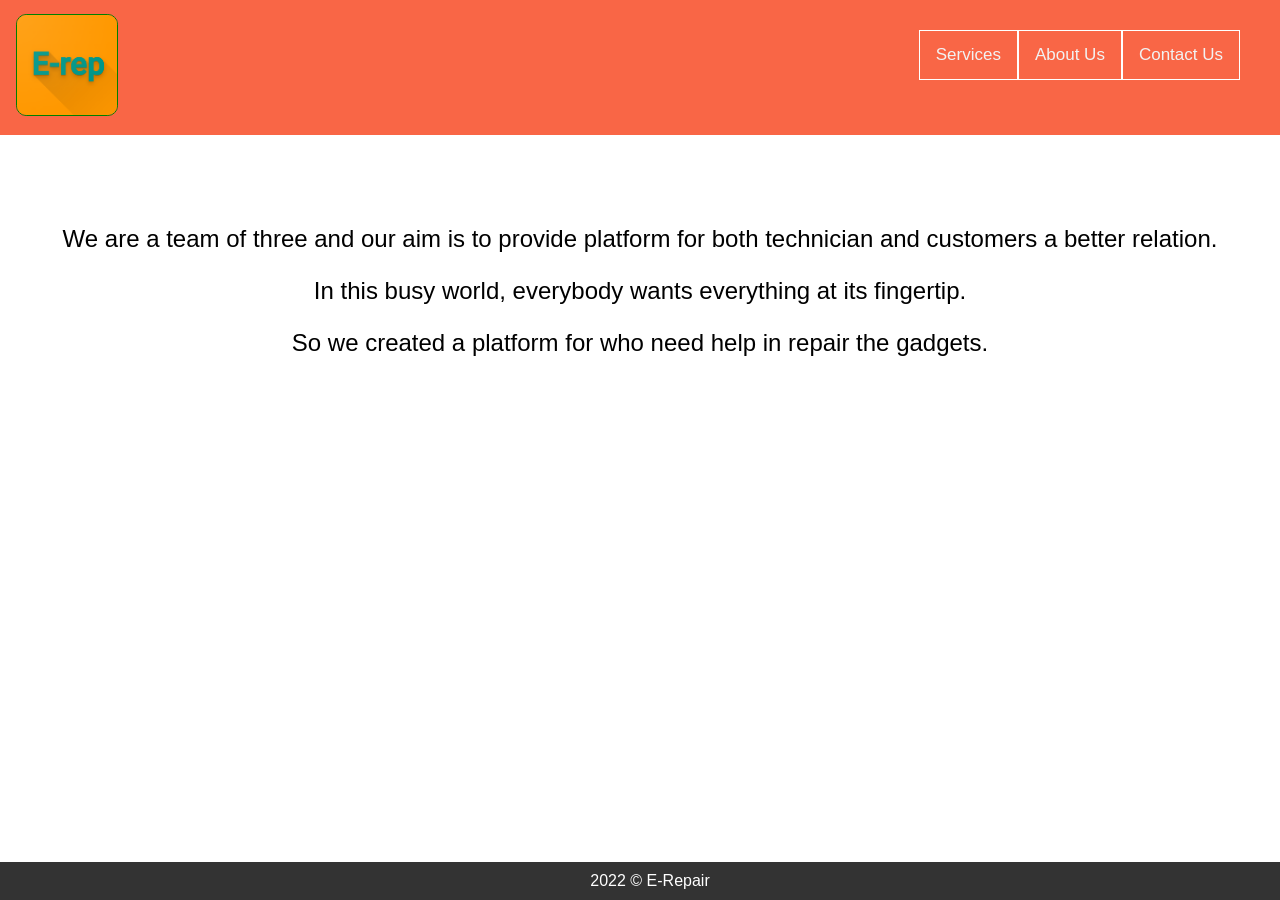
<file: portal/about.html>
<!DOCTYPE html>
<html>
<head>
	<meta charset="utf-8">
	<meta name="viewport" content="width=device-width, initial-scale=1">
	<title>E-Repair</title>
	<style>

		body {
		  margin: 0;
		  font-family: Arial, Helvetica, sans-serif;
		}

		.topnav {
		  position: relative;
		  overflow: hidden;
		  background-color: #F96646;
		}

		.topnav a {
		  float: left;
		  color: #f2f2f2;
		  text-align: center;
		  padding: 14px 16px;
		  text-decoration: none;
		  font-size: 17px;
		}

		.topnav a:hover {
		  background-color: #ddd;
		  color: black;
		}

		.topnav a.active {
		  color: white;
		}

		.topnav-right {
		  float: right;
			padding-top: 30px;
			padding-right: 40px;
		}

		.footer {
		   position: fixed;
		   bottom: 0;
		   width: 100%;
		   background-color: #333;
		   color: white;
		   padding: 10px;
		}

		.intro {
			text-align: center;
			margin-top: 10vh;
			font-size: 1.5rem;
		}

		/* Responsive navigation menu (for mobile devices) */
		@media screen and (max-width: 600px) {

			.topnav a {
				font-size: 15px;
				padding: 5px;
				margin-top: 5px;
			}
		  
			.topnav a, .topnav-left {
			    float: left;
			    display: grid;
			 }	

			.topnav a, .topnav-right {
			    float: right;
			    display: grid;
			}

		 	.topnav-left {
			  float: left;
			  padding: 5px;
			}

			.topnav-right {
			  float: right;
				padding: 10px;
			}

			.intro {
				font-size: 17px;
			}
		}

	</style>
</head>
<body>

	<div class="topnav">

	  <div class="topnav-left">
	  	<a href="./index.html"><img src="./cdn/logo.png" height="100px" width="auto" style="border: thin solid green; border-radius: 10%;"></a>
	  </div>

	  <div class="topnav-right">
	    <a href="./service.html" style="border: thin solid white;">Services</a>
	    <a href="./about.html" style="border: thin solid white;">About Us</a>
			<a href="./contact.html" style="border: thin solid white;">Contact Us</a>
	  </div>

	</div>

	<div class="intro">

		<p>We are a team of three and our aim is to provide platform for both technician and customers a better relation.</p>
		<p>In this busy world, everybody wants everything at its fingertip.</p>

		<p>So we created a platform for who need help in repair the gadgets.</p>

	</div>

	<div class="footer">
		<div style="width: 100%; text-align: center;">2022 &#169; E-Repair </div>
	</div>

</body>
</html>
</file>
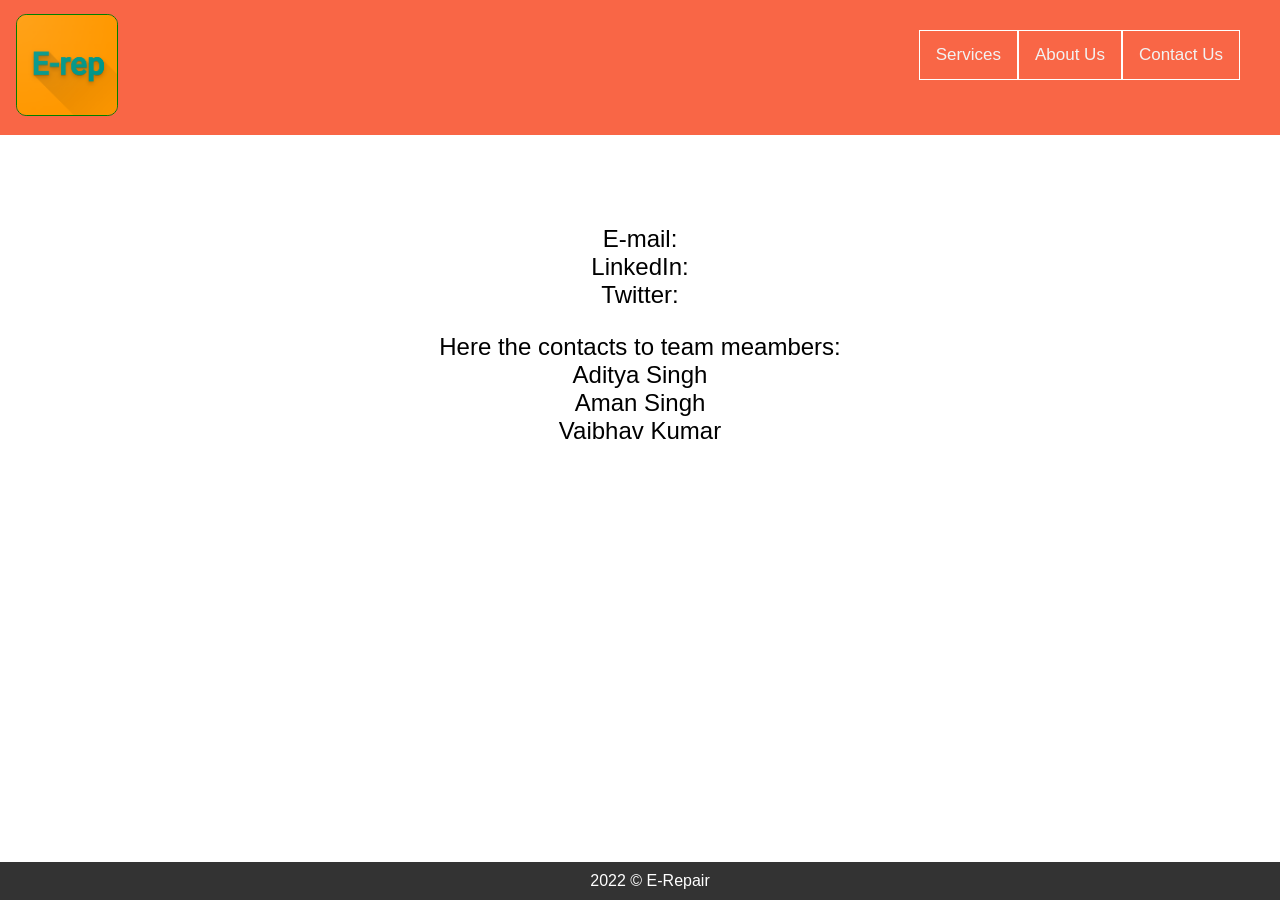
<file: portal/contact.html>
<!DOCTYPE html>
<html>
<head>
	<meta charset="utf-8">
	<meta name="viewport" content="width=device-width, initial-scale=1">
	<title>E-Repair</title>
	<style>

		body {
		  margin: 0;
		  font-family: Arial, Helvetica, sans-serif;
		}

		.topnav {
		  position: relative;
		  overflow: hidden;
		  background-color: #F96646;
		}

		.topnav a {
		  float: left;
		  color: #f2f2f2;
		  text-align: center;
		  padding: 14px 16px;
		  text-decoration: none;
		  font-size: 17px;
		}

		.topnav a:hover {
		  background-color: #ddd;
		  color: black;
		}

		.topnav a.active {
		  color: white;
		}

		.topnav-right {
		  float: right;
			padding-top: 30px;
			padding-right: 40px;
		}

		.footer {
		   position: fixed;
		   bottom: 0;
		   width: 100%;
		   background-color: #333;
		   color: white;
		   padding: 10px;
		}

		.intro {
			text-align: center;
			margin-top: 10vh;
			font-size: 1.5rem;
		}

		/* Responsive navigation menu (for mobile devices) */
		@media screen and (max-width: 600px) {

			.topnav a {
				font-size: 15px;
				padding: 5px;
				margin-top: 5px;
			}
		  
			.topnav a, .topnav-left {
			    float: left;
			    display: grid;
			 }	

			.topnav a, .topnav-right {
			    float: right;
			    display: grid;
			}

		 	.topnav-left {
			  float: left;
			  padding: 5px;
			}

			.topnav-right {
			  float: right;
				padding: 10px;
			}

			.intro {
				font-size: 17px;
			}
		}

	</style>
</head>
<body>

	<div class="topnav">

	  
	  <div class="topnav-left">
	  	<a href="./index.html"><img src="./cdn/logo.png" height="100px" width="auto" style="border: thin solid green; border-radius: 10%;"></a>
	  </div>

	  <div class="topnav-right">
	    <a href="./service.html" style="border: thin solid white;">Services</a>
	    <a href="./about.html" style="border: thin solid white;">About Us</a>
			<a href="./contact.html" style="border: thin solid white;">Contact Us</a>
	  </div>

	</div>

	<div class="intro">

		<p></p>
		<p>E-mail: <br>LinkedIn: <br>Twitter: </p>

		<p>Here the contacts to team meambers:<br>Aditya Singh<br>Aman Singh<br>Vaibhav Kumar</p>

	</div>

	<div class="footer">
		<div style="width: 100%; text-align: center;">2022 &#169; E-Repair </div>
	</div>

</body>
</html>
</file>
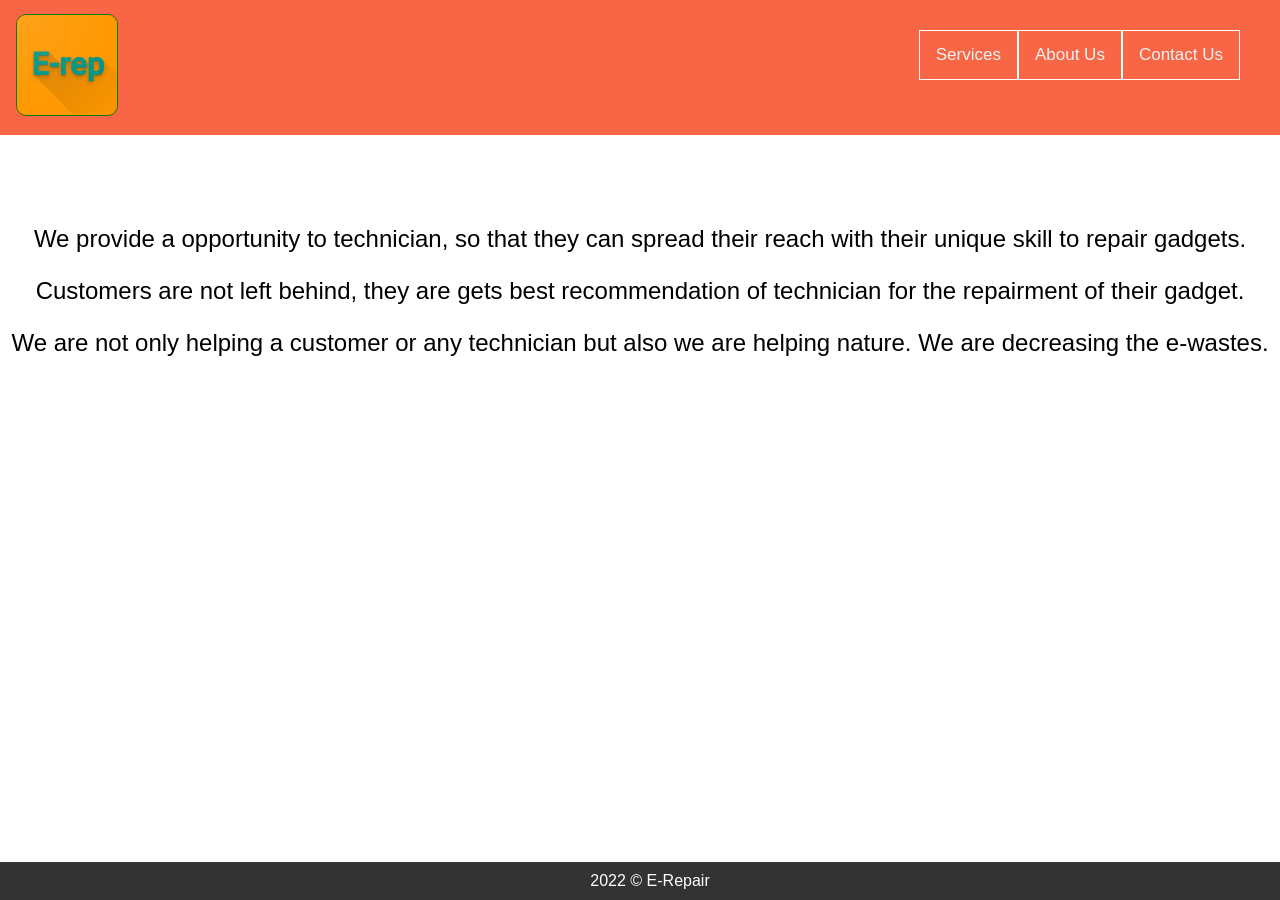
<file: portal/service.html>
<!DOCTYPE html>
<html>
<head>
	<meta charset="utf-8">
	<meta name="viewport" content="width=device-width, initial-scale=1">
	<title>E-Repair</title>
	<style>

		body {
		  margin: 0;
		  font-family: Arial, Helvetica, sans-serif;
		}

		.topnav {
		  position: relative;
		  overflow: hidden;
		  background-color: #F96646;
		}

		.topnav a {
		  float: left;
		  color: #f2f2f2;
		  text-align: center;
		  padding: 14px 16px;
		  text-decoration: none;
		  font-size: 17px;
		}

		.topnav a:hover {
		  background-color: #ddd;
		  color: black;
		}

		.topnav a.active {
		  color: white;
		}

		.topnav-right {
		  float: right;
			padding-top: 30px;
			padding-right: 40px;
		}

		.footer {
		   position: fixed;
		   bottom: 0;
		   width: 100%;
		   background-color: #333;
		   color: white;
		   padding: 10px;
		}

		.intro {
			text-align: center;
			margin-top: 10vh;
			font-size: 1.5rem;
		}

		/* Responsive navigation menu (for mobile devices) */
		@media screen and (max-width: 600px) {

			.topnav a {
				font-size: 15px;
				padding: 5px;
				margin-top: 5px;
			}
		  
			.topnav a, .topnav-left {
			    float: left;
			    display: grid;
			 }	

			.topnav a, .topnav-right {
			    float: right;
			    display: grid;
			}

		 	.topnav-left {
			  float: left;
			  padding: 5px;
			}

			.topnav-right {
			  float: right;
				padding: 10px;
			}

			.intro {
				font-size: 17px;
			}
		}

	</style>
</head>
<body>

	<div class="topnav">

	  <div class="topnav-left">
	  	<a href="./index.html"><img src="./cdn/logo.png" height="100px" width="auto" style="border: thin solid green; border-radius: 10%;"></a>
	  </div>

	  <div class="topnav-right">
	    <a href="./service.html" style="border: thin solid white;">Services</a>
	    <a href="./about.html" style="border: thin solid white;">About Us</a>
			<a href="./contact.html" style="border: thin solid white;">Contact Us</a>
	  </div>

	</div>

	<div class="intro">

		<p>We provide a opportunity to technician, so that they can spread their reach with their unique skill to repair gadgets.</p>

		<p>Customers are not left behind, they are gets best recommendation of technician for the repairment of their gadget.</p>

		<p>We are not only helping a customer or any technician but also we are helping nature. We are decreasing the e-wastes.</p>

	</div>

	<div class="footer">
		<div style="width: 100%; text-align: center;">2022 &#169; E-Repair </div>
	</div>

</body>
</html>
</file>
